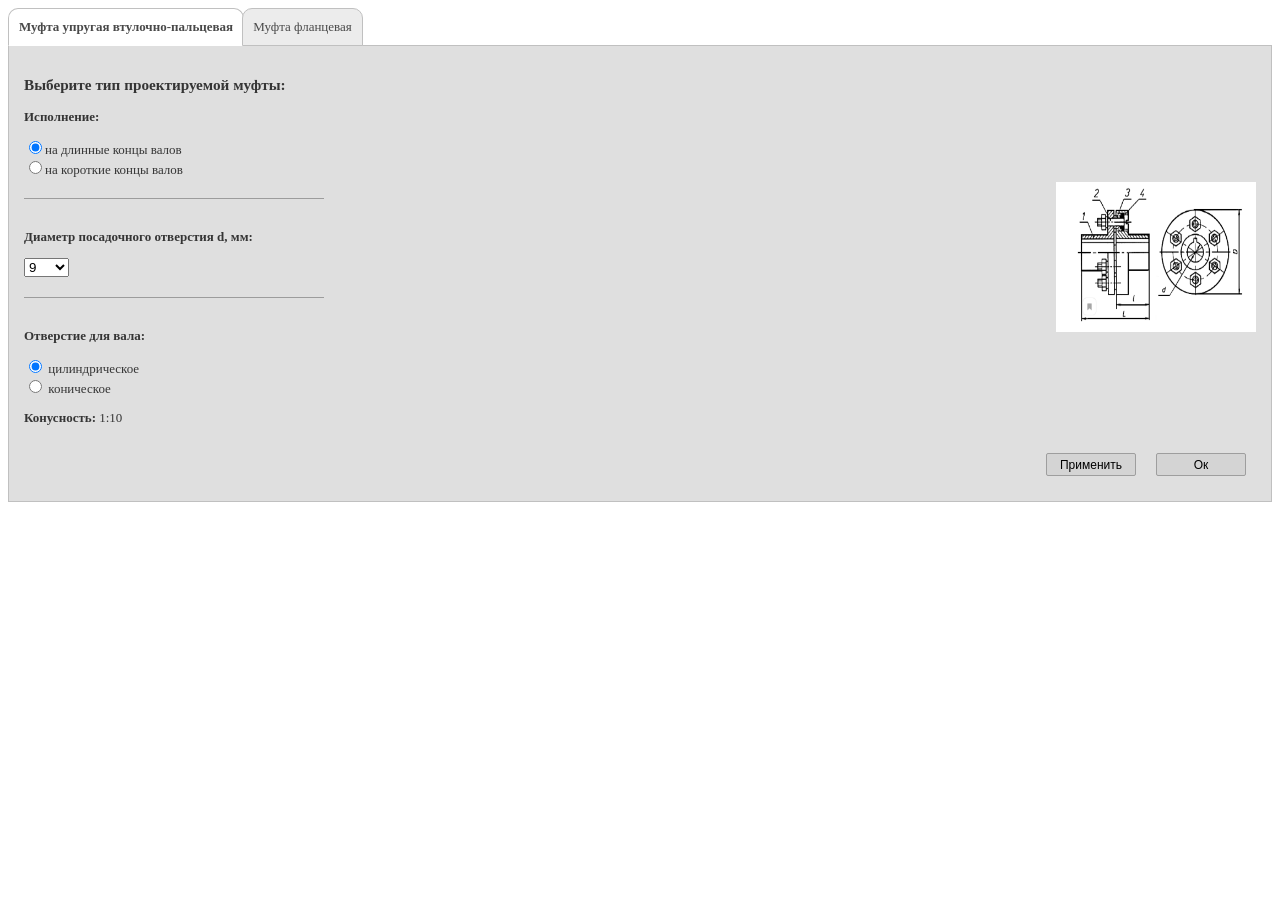
<file: Palette/index.html>
<!DOCTYPE html>
<html lang="en">

<head>
    <meta charset="UTF-8">
    <meta http-equiv="X-UA-Compatible" content="IE=edge">
    <link rel="stylesheet" href="css/style.css">
    <meta name="viewport" content="width=device-width, initial-scale=1.0">
    <title>Document</title>

</head>

<body>

    <div class="tabs">
        <input type="radio" name="inset" value="" id="tab_1" checked>
        <label for="tab_1">Муфта упругая втулочно-пальцевая</label>

        <input type="radio" name="inset" value="" id="tab_2">
        <label for="tab_2">Муфта фланцевая</label>

        <div id="txt_2">
            <p>Вторая вкладка</p>
        </div>

        <div id="txt_1">
            <table>
                <tr>
                    <td>
                        <h3>
                            <b>Выберите тип проектируемой муфты:</b>
                        </h3>

                        <p>
                            <b>Исполнение:</b>
                        </p>

                        <p id="shaftend">
                            <input type="radio" name="shaftend" value="long" checked>на длинные концы валов <Br>
                            <input type="radio" name="shaftend" value="short">на короткие концы валов <Br> 
                        </p>

                        <hr class="hr-line">

                        <p><b>Диаметр посадочного отверстия d, мм:</b></p>
                        <p>
                            <select name="shaftd" id="key">
                                <option selected value="9" >9</option>
                                <option value="10">10</option>
                                <option value="11">11</option>
                                <option value="12">12</option>
                                <option value="14">14</option>
                                <option value="16">16</option>
                                <option value="18">18</option>
                                <option value="20">20</option>
                                <option value="22">22</option>
                                <option value="25">25</option>
                                <option value="28">28</option>
                                <option value="32">32</option>
                                <option value="36">36</option>
                                <option value="40">40</option>
                                <option value="45">45</option>
                                <option value="50">50</option>
                                <option value="56">56</option>
                                <option value="63">63</option>
                                <option value="71">71</option>
                                <option value="80">80</option>
                                <option value="90">90</option>
                                <option value="100">100</option>
                                <option value="110">110</option>
                                <option value="125">125</option>
                                <option value="140">140</option>
                                <option value="160">160</option>
                            </select>
                        </p>

                        <hr class="hr-line">

                        <p>
                            <b>Отверстие для вала:</b>
                        </p>

                        <p id="shafthole">
                            <input type="radio" name="shafthole" value="cylindrical" checked> цилиндрическое <br>
                            <input type="radio" name="shafthole" value="conical"> коническое <br>
                        </p>

                        <p>
                            <b>Конусность: </b> 1:10
                        </p>
                    </td>

                    <td>
                        <p>
                            <img src="icons/drawing.png" class="fig">
                        </p>
                        <br>
                    </td>
                </tr>
                <tr class="bord">
                    <td> </td>
                    <td>
                        <button id="Click" onclick=btnClickOk();>Ок</button>
                        <button id="Click" onclick=btnClick();>Применить</button>
                    </td>
                </tr>
            </table>


        </div>
    </div>

</body>

<script>

    function btnClick(){ //функция по нажатию на "Применить"
        var key = document.getElementById('key').value; 

        //забирание значения диаметра
        var shaftend = document.getElementById('shaftend').value;

        // проверка выбранного отверстия
        var shaftholes = document.getElementsByName('shafthole'); 
        var shafthole;
        for(var i = 0; i < shaftholes.length; i++){
            if(shaftholes[i].checked){
                shafthole = shaftholes[i].value;
            }
        }

        //проверка выбранного конца вала
        var shaftends = document.getElementsByName('shaftend');
        var shaftend;
        for(var i = 0; i < shaftends.length; i++){
            if(shaftends[i].checked){
                shaftend = shaftends[i].value;
            }
        }

        //список метки и аргументов для py
        var sendStrJson = {
                action : "click",
                arguments : {shaftend:shaftend, key:key, shafthole:shafthole}
            };
        adsk.fusionSendData('send', JSON.stringify(sendStrJson));
    }

    function btnClickOk(){
        var sendStrJson = {
                action : "clickOk",
                // arguments : {shaftend:shaftend, key:key, shafthole:shafthole}
            };
        adsk.fusionSendData('send', JSON.stringify(sendStrJson));
    }
</script>

</html>
</file>
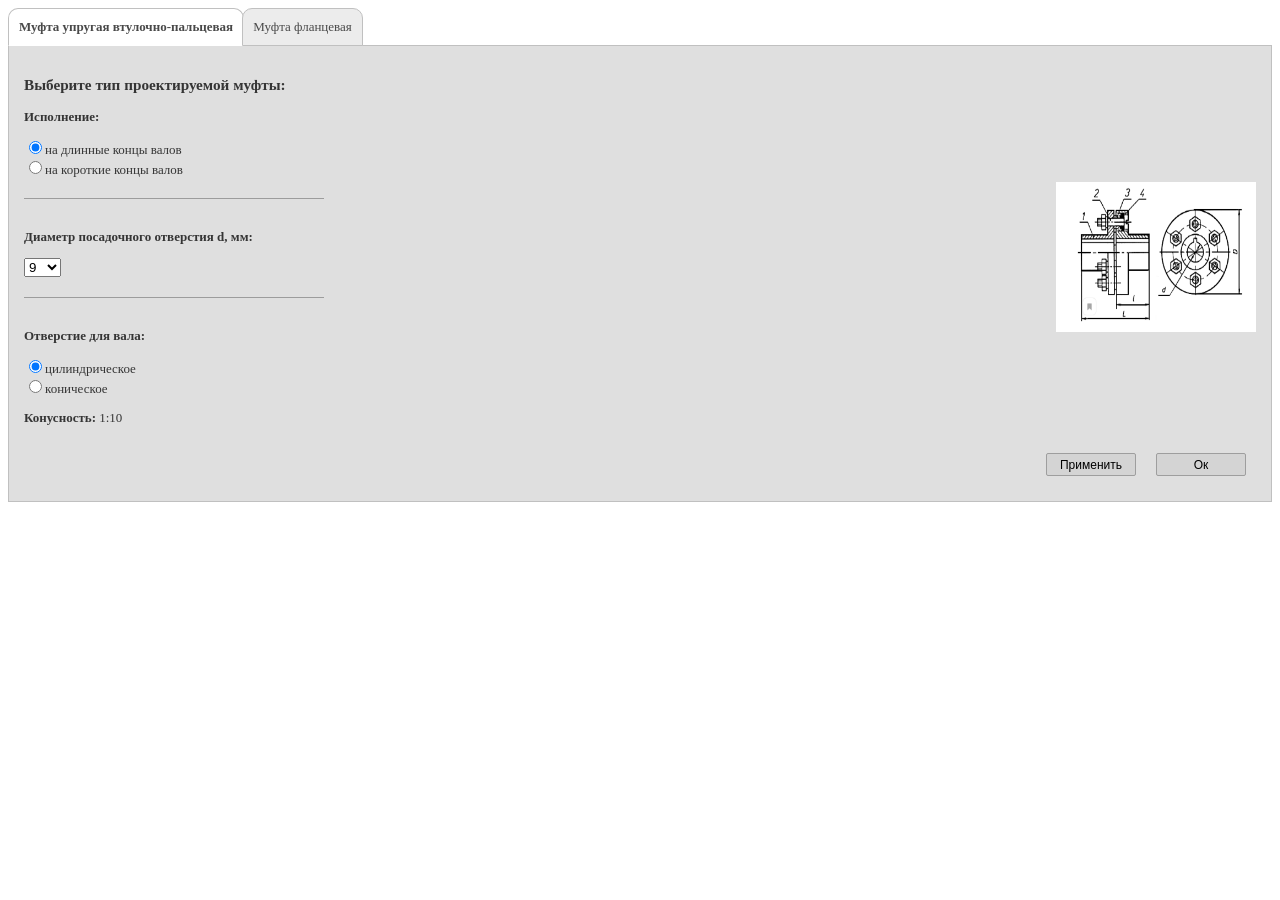
<file: Palette/интерф/index.html>
<!DOCTYPE html>
<html lang="en">

<head>
    <meta charset="UTF-8">
    <meta http-equiv="X-UA-Compatible" content="IE=edge">
    <link rel="stylesheet" href="css/style.css">
    <meta name="viewport" content="width=device-width, initial-scale=1.0">
    <title>Document</title>

</head>

<body>

    <div class="tabs">
        <input type="radio" name="inset" value="" id="tab_1" checked>
        <label for="tab_1">Муфта упругая втулочно-пальцевая</label>

        <input type="radio" name="inset" value="" id="tab_2">
        <label for="tab_2">Муфта фланцевая</label>

        <div id="txt_2">
            <p>Вторая вкладка</p>
        </div>

        <div id="txt_1">
            <table>
                <tr>
                    <td>
                        <h3>
                            <b>Выберите тип проектируемой муфты:</b>
                        </h3>

                        <p>
                            <b>Исполнение:</b>
                        </p>

                        <p>
                            <input type="radio" name="shaftend" value="long" checked>на длинные концы валов <Br>
                            <input type="radio" name="shaftend" value="short">на короткие концы валов <Br>
                        </p>

                        <hr class="hr-line">

                        <p><b>Диаметр посадочного отверстия d, мм:</b></p>
                        <p>
                            <select name="shaftd">
                                <option selected value="9">9</option>
                                <option value="10">10</option>
                                <option value="11">11</option>
                                <option value="12">12</option>
                                <option value="14">14</option>
                                <option value="16">16</option>
                            </select>
                        </p>

                        <hr class="hr-line">

                        <p>
                            <b>Отверстие для вала:</b>
                        </p>

                        <p>
                            <input type="radio" name="shafthole" value="cylindrical" checked>цилиндрическое <Br>
                            <input type="radio" name="shafthole" value="conical">коническое <Br>
                        </p>

                        <p>
                            <b>Конусность: </b> 1:10
                        </p>
                    </td>

                    <td>
                        <p>
                            <img src="icons/drawing.png" class="fig">
                        </p>
                        <br>
                    </td>
                </tr>
                <tr class="bord">
                    <td> </td>
                    <td>
                        <button>Ок</button>
                        <button>Применить</button>
                    </td>
                </tr>
            </table>


        </div>
    </div>

</body>

</html>
</file>
<file: Palette/css/style.css>
body{
    font-size: 13px;
}


.tabs { 
    /*переключалки и их наполнение*/
    width: 100%;
    padding: 0px;
    color: #353535;
    
}

.tabs>input {
    display: none;
}

.tabs>div {
    /*наполнение переключалок*/
    display: none;
    padding: 12px;
    border: 1px solid #C0C0C0;
    background: #dfdfdf;
}

.tabs>label { 
    /*заголовки переключалок*/
    display: inline-block;
    padding: 10px;
    margin: 0 -5px -1px 0;
    text-align: center;
    color: #494949;
    border: 1px solid #C0C0C0;
    background: #ececec;
    cursor: pointer;
    border-radius: 10px 10px 0 0 ;
}

.tabs>input:checked+label {
    /*заголовок переключалки при нажатии*/
    color: #494949;
    border: 1px solid #C0C0C0;
    border-bottom: 1px solid #FFFFFF;
    background: #FFFFFF;
    font-weight: 600;
    
}

#tab_1:checked~#txt_1,
#tab_2:checked~#txt_2{
    display: block;
}

button{
    /*кнопки применить и ок*/
    width: 90px;
    height: 23px;
    float: right;
    margin: 10px;
    border-radius: 2px;
    border: 1px solid #9e9e9e;
    font-size: 12px;
    background: #d4d4d4;
}

.hr-line {
    /*разделитель*/
	margin: 20px 0;
	padding: 0;
    width:300px;
	height: 10px;
	border: none;
	border-top: 1px solid rgb(156, 156, 156);

}

img.fig{
    /*картинка*/
    float: right;
    height: 150px;
    width: 200px;
}

table{
    /*таблица*/
    width: 100%;
}
</file>
<file: Palette/интерф/css/style.css>
body{
    font-size: 13px;
}


.tabs { 
    /*переключалки и их наполнение*/
    width: 100%;
    padding: 0px;
    color: #353535;
    
}

.tabs>input {
    display: none;
}

.tabs>div {
    /*наполнение переключалок*/
    display: none;
    padding: 12px;
    border: 1px solid #C0C0C0;
    background: #dfdfdf;
}

.tabs>label { 
    /*заголовки переключалок*/
    display: inline-block;
    padding: 10px;
    margin: 0 -5px -1px 0;
    text-align: center;
    color: #494949;
    border: 1px solid #C0C0C0;
    background: #ececec;
    cursor: pointer;
    border-radius: 10px 10px 0 0 ;
}

.tabs>input:checked+label {
    /*заголовок переключалки при нажатии*/
    color: #494949;
    border: 1px solid #C0C0C0;
    border-bottom: 1px solid #FFFFFF;
    background: #FFFFFF;
    font-weight: 600;
    
}

#tab_1:checked~#txt_1,
#tab_2:checked~#txt_2{
    display: block;
}

button{
    /*кнопки применить и ок*/
    width: 90px;
    height: 23px;
    float: right;
    margin: 10px;
    border-radius: 2px;
    border: 1px solid #9e9e9e;
    font-size: 12px;
    background: #d4d4d4;
}

.hr-line {
    /*разделитель*/
	margin: 20px 0;
	padding: 0;
    width:300px;
	height: 10px;
	border: none;
	border-top: 1px solid rgb(156, 156, 156);

}

img.fig{
    /*картинка*/
    float: right;
    height: 150px;
    width: 200px;
}

table{
    /*таблица*/
    width: 100%;
}
</file>
